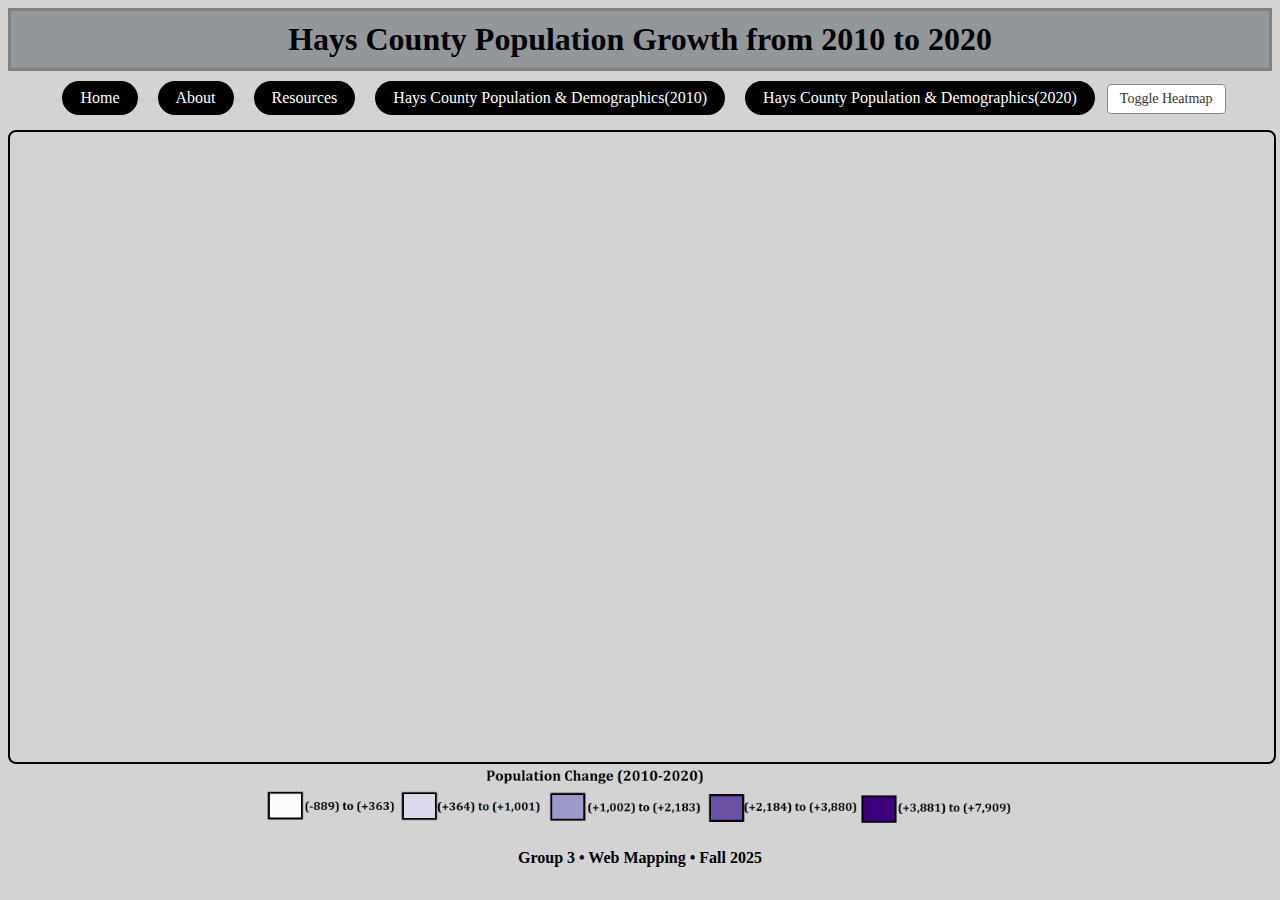
<file: index.html>
<!DOCTYPE html>
<html>
<head>
  <meta charset="UTF-8">
  <meta name="viewport" content="width=device-width, initial-scale=1.0">
  <title>Hays County Population Growth</title> <!-- Title of our webmap -->
  <link rel="stylesheet" href="css/main.css"> <!-- Link to external CSS -->
  <link rel="stylesheet" href="https://js.arcgis.com/4.21/esri/themes/light/main.css"> <!-- ArcGIS Javascript API CSS-->
  <script src="https://js.arcgis.com/4.21/"></script> <!-- ArcGIS Javascript API Link -->
</head>
<body>
  <div style= "background-color: lightgray;"></div> <!-- Light gray background color helps contrast -->
  <div id="header"> <!-- Header Div contains top elements-->
      <h1>Hays County Population Growth from 2010 to 2020</h1> <!-- The overall title of our webmap -->
      <div id="nav"> <!-- The nav Div stores our buttons/links -->
          <a href="index.html">Home</a> <!-- Home Page Link -->
          <a href="about.html">About</a> <!-- Link to About us pages -->
          <a href="resources.html">Resources</a> <!-- Link to Resources -->
          <a href="Hays_PopDem2010.html">Hays County Population & Demographics(2010)</a> <!-- Link to 2010 Demographic and Population map -->
          <a href="Hays_PopDem2020.html">Hays County Population & Demographics(2020)</a> <!-- Link to 2020 Demographic and Population map -->
          <button id="toggleHeat" class="heatToggleBtn">Toggle Heatmap</button>  <!-- Adds heatmap button to same header as other buttons -->
      </div>
  </div>
  <div id="main"> <!-- Our main map div-->
    <div id="viewDiv"></div>
    <div id="footer">
    <div id="legendContainer"> <!-- Legend for Population Change -->
        <img src="resources/PopChangeLegend.png" alt="Population Change Legend">
    </div>
      <p>Group 3 • Web Mapping • Fall 2025</p>
  	</div>
<script src="js/main.js"></script> <!-- Linking the external javascript file -->
</body>
</html>
</file>
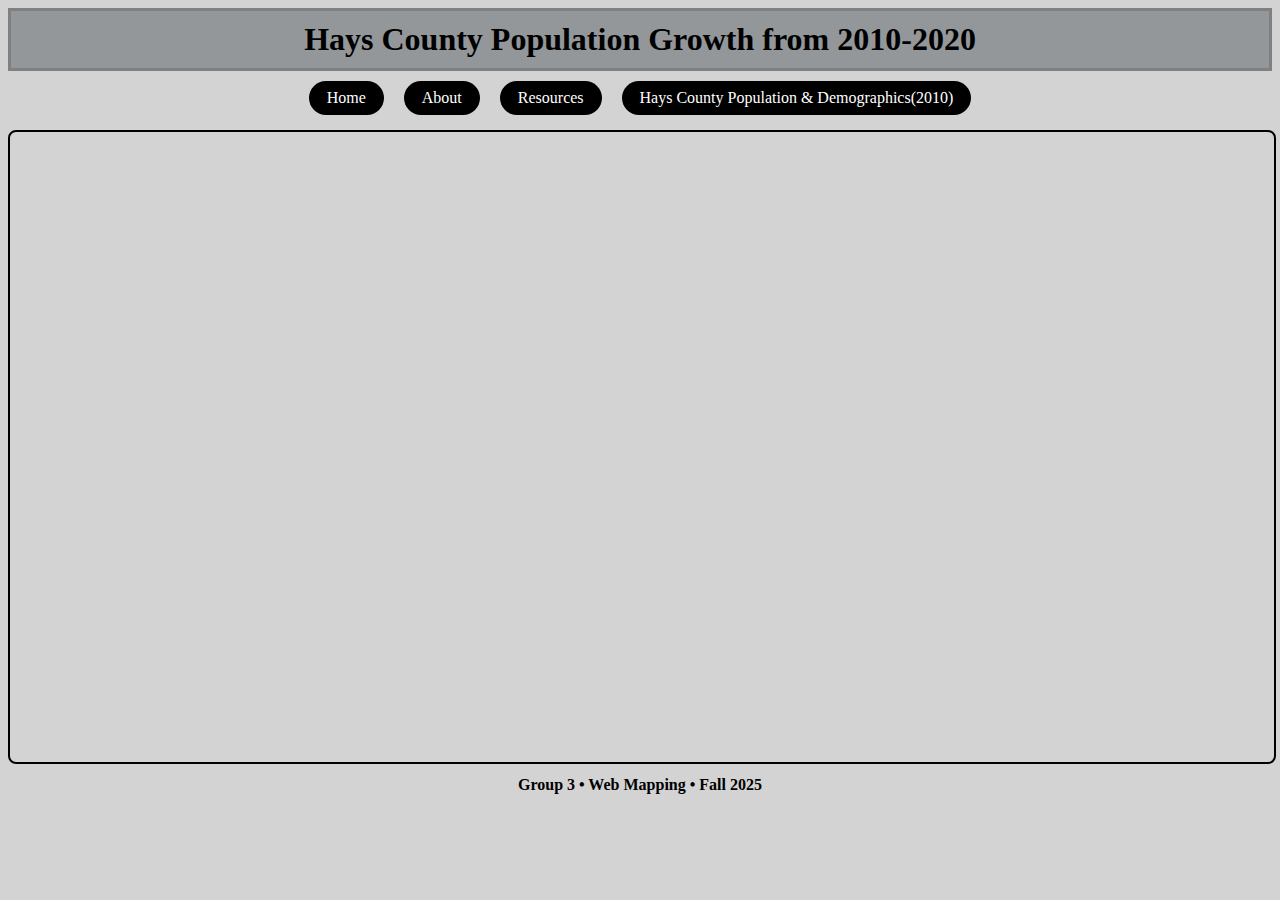
<file: 2020_DemPop_Points.html>
<!DOCTYPE html>
<html>
<head>
  <meta charset="UTF-8">
  <meta name="viewport" content="width=device-width, initial-scale=1.0">
  <title>Hays County Population Growth</title>
   <!-- Link to custom CSS -->
  <link rel="stylesheet" href="css/main.css">
    <!-- ArcGIS API CSS -->
  <link rel="stylesheet" href="https://js.arcgis.com/4.21/esri/themes/light/main.css">
    <!-- ArcGIS API JS -->
  <script src="https://js.arcgis.com/4.21/"></script>
</head>
<body>
   <!-- Optional background styling -->
  <div style= "background-color: lightgray;"></div>
  <!-- Header section with page title and navigation -->
  <div id="header">
      <h1>Hays County Population Growth from 2010-2020</h1>
      <div id="nav">
        <a href="index.html">Home</a>
        <a href="about.html">About</a>
        <a href="resources.html">Resources</a>
        <a href="2020_DemPop_Points.html">Hays County Population & Demographics(2010)</a>
      </div>
  </div>
  <!-- Main content area with map container -->
  <div id="main">
    <div id="viewDiv"></div>
  </div>
   <!-- Footer section -->
  <div id="footer">
    <p>Group 3 • Web Mapping • Fall 2025</p>
</div>
 <!-- Link to custom JS for map functionality -->
<script src="js/main.js"></script>
</body>
</html>
</file>
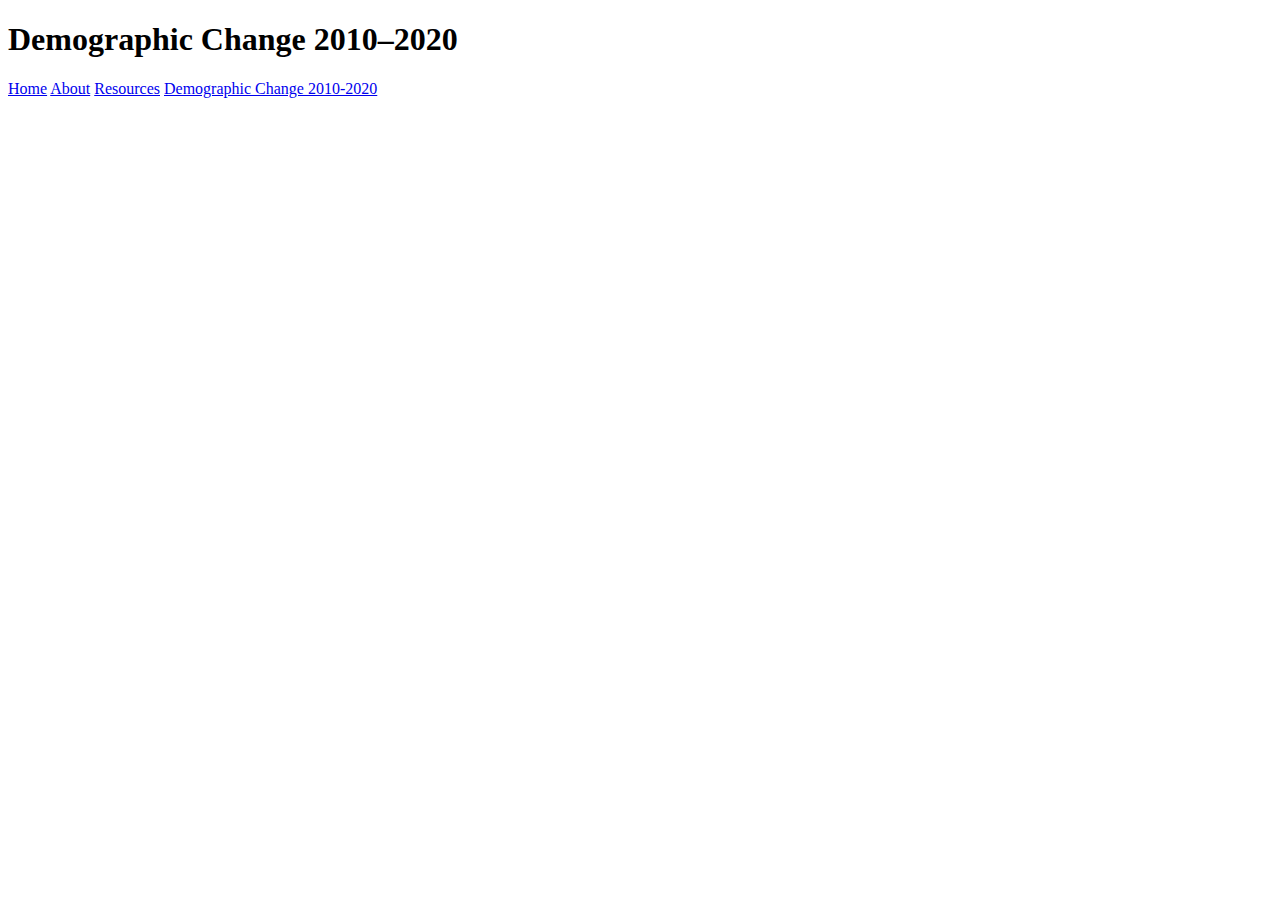
<file: demographic_change.html>
<!DOCTYPE html>
<html>
  <head>
    <meta charset="UTF-8">
    <meta name="viewport" content="width=device-width, initial-scale=1.0">
    <title>Demographic Change</title>

    <link rel="stylesheet" href="main.css">

    <link rel="stylesheet" href="https://js.arcgis.com/4.21/esri/themes/light/main.css">
    <script src="https://js.arcgis.com/4.21/"></script>

    <script src="demographic_change.js" defer></script>
  </head>

  <body>
    <h1>Demographic Change 2010–2020</h1>
    <div id="nav">
        <a href="index.html">Home</a>
        <a href="about.html">About</a>
        <a href="resources.html">Resources</a>
        <a href="demographic_change.html">Demographic Change 2010-2020</a>
    </div>
    <div id="main">
      <div id="viewDiv"></div>
    </div>
  </body>
</html>
</file>
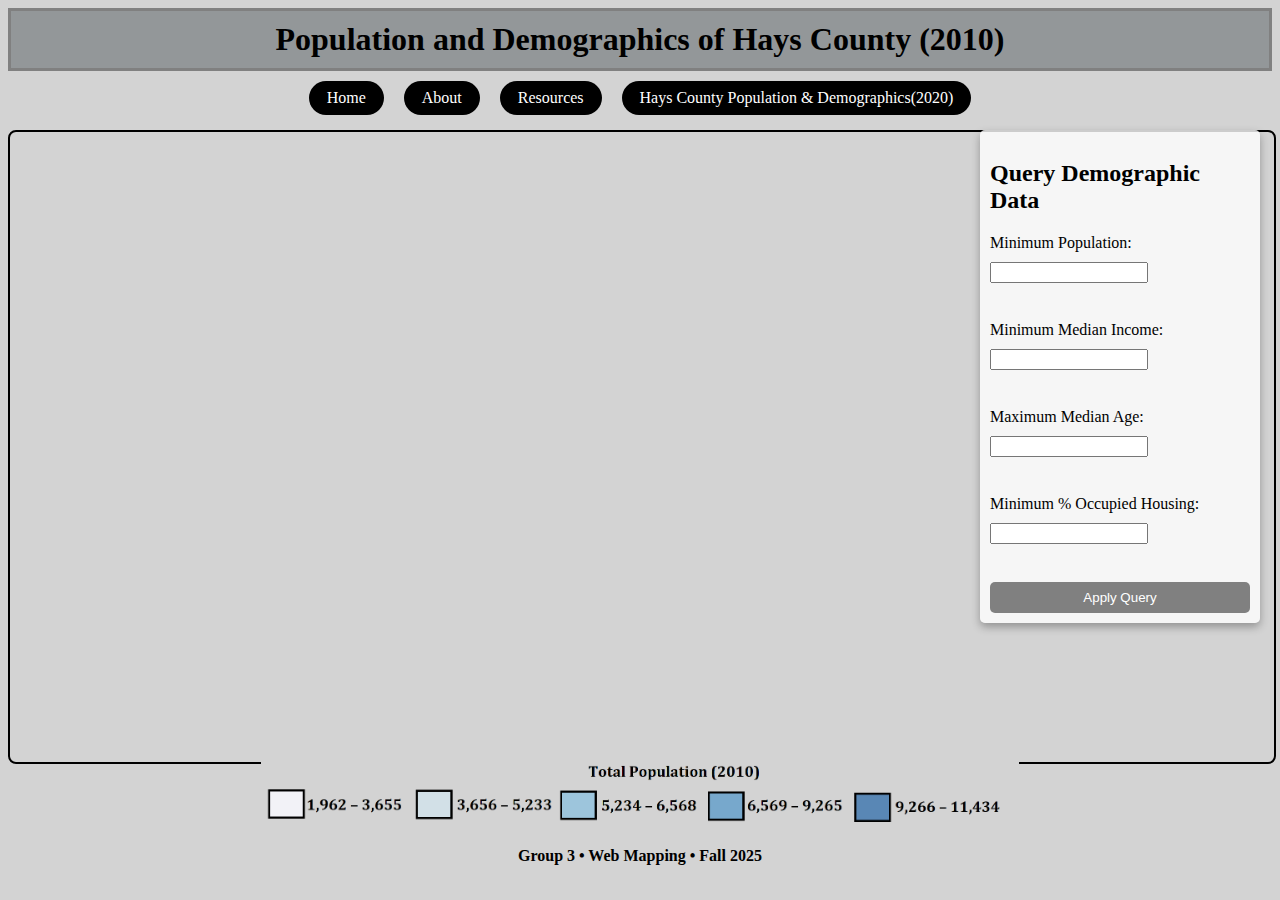
<file: Hays_PopDem2010.html>
<!DOCTYPE html>
<html>
  <head>
    <meta charset="UTF-8">
    <meta name="viewport" content="width=device-width, initial-scale=1.0">
    <title>Population & Demographics (2010)</title>
<!-- Link to custom CSS -->
    <link rel="stylesheet" href="css/main.css">
   <!-- ArcGIS API CSS and JS -->
    <link rel="stylesheet" href="https://js.arcgis.com/4.21/esri/themes/light/main.css">
    <script src="https://js.arcgis.com/4.21/"></script>
 <!-- Link to custom JavaScript for the map and query functionality -->
    <script src="js/Hays_PopDem2010.js" defer></script>
  </head>

  <body>
    <!-- Page title -->
    <h1>Population and Demographics of Hays County (2010)</h1>
     <!-- Navigation menu -->
    <div id="nav">
        <a href="index.html">Home</a>
        <a href="about.html">About</a>
        <a href="resources.html">Resources</a>
        <a href="Hays_PopDem2020.html">Hays County Population & Demographics(2020)</a>
    </div>
      <!-- Main content area -->
    <div id="main">
      <!-- Map container where the ArcGIS MapView will render -->
      <div id="viewDiv"></div>
  <!-- Form for querying 2010 demographic data -->
      <div id="queryForm">
        <h2>Query Demographic Data</h2>
        <form id="queryFormElement">
          <label for="population">Minimum Population:</label>
          <input type="number" id="population" name="population" min="0" step="1000">
          <br>

          <label for="income">Minimum Median Income:</label>
          <input type="number" id="income" name="income" min="0" step="1000">
          <br>

          <label for="medianAge">Maximum Median Age:</label>
          <input type="number" id="medianAge" name="medianAge" min="0" step="1">
          <br>

          <label for="occupiedHousing">Minimum % Occupied Housing:</label>
          <input type="number" id="occupiedHousing" name="occupiedHousing" min="0" step="0.1" max="100">
          <br>

          <button type="submit">Apply Query</button>
        </form>
      </div>
    </div>
    <div id="footer">
    <div id="legendContainer">
        <img src="resources/2010PopLegend.png" alt="2010 Population Legend">
    </div>
      <p>Group 3 • Web Mapping • Fall 2025</p>
    </div>
  </body>
</html>
</file>
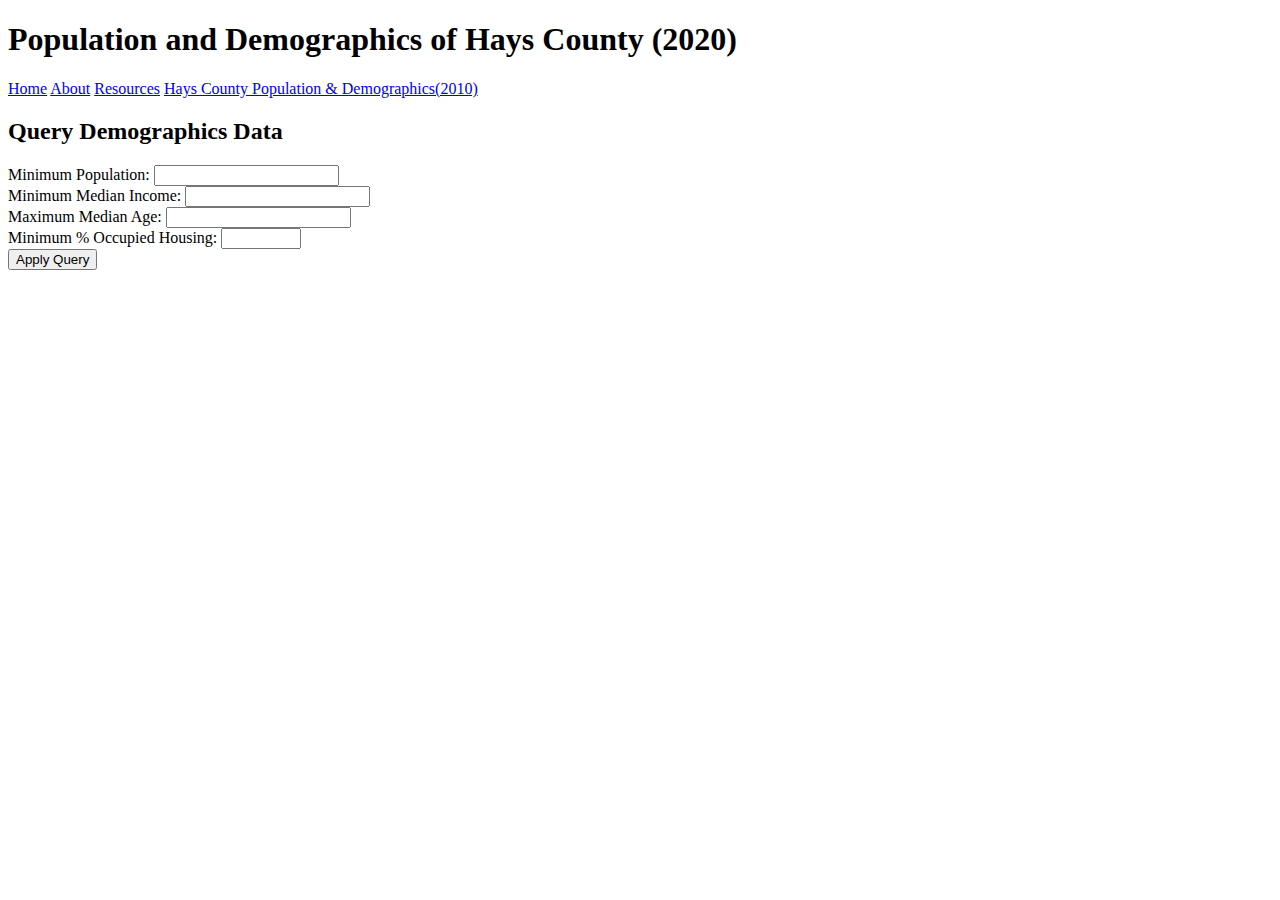
<file: Hays_PopDem2020.html>
<!DOCTYPE html>
<html>
  <head>
    <meta charset="UTF-8">
    <meta name="viewport" content="width=device-width, initial-scale=1.0">
    <title>Population & Demographics (2020)</title>

    <link rel="stylesheet" href="main.css">

    <link rel="stylesheet" href="https://js.arcgis.com/4.21/esri/themes/light/main.css">
    <script src="https://js.arcgis.com/4.21/"></script>

    <script src="Hays_PopDem2020.js" defer></script>
  </head>

  <body>
    <h1>Population and Demographics of Hays County (2020)</h1>
    <div id="nav">
        <a href="index.html">Home</a>
        <a href="about.html">About</a>
        <a href="resources.html">Resources</a>
        <a href="Hays_PopDem2010.html">Hays County Population & Demographics(2010)</a>
    </div>
    <div id="main">
      <div id="viewDiv"></div>

      <div id="queryForm">
        <h2>Query Demographics Data</h2>
        <form id="queryFormElement">
          <label for="population">Minimum Population:</label>
          <input type="number" id="population" name="population" min="0" step="1000">
          <br>

          <label for="income">Minimum Median Income:</label>
          <input type="number" id="income" name="income" min="0" step="1000">
          <br>

          <label for="medianAge">Maximum Median Age:</label>
          <input type="number" id="medianAge" name="medianAge" min="0" step="1">
          <br>

          <label for="occupiedHousing">Minimum % Occupied Housing:</label>
          <input type="number" id="occupiedHousing" name="occupiedHousing" min="0" step="0.1" max="100">
          <br>

          <button type="submit">Apply Query</button>
        </form>
      </div>
    </div>
  </body>
</html>
</file>
<file: css/main.css>
body {
  background-color: #d3d3d3;  /* Sets the overall page background color */
  }

  h1 { /* Styles the main page title: background, font, borders, alignment */
  background-color: #939799;
  color: Black;
  text-align: center;
  margin: 0;
  padding: 10px;
  font-family: "Cambria", serif;
  border: 3px solid #808080;
  border-radius: 0px
  }
  #header { /* Header container that holds the title and nav bar */
    background-color: #d3d3d3;
    width:100%;
    margin: auto;
    min-height: 80px;
    border-radius:0px; overflow: hidden;
  }

h3 { /* Subheading style used for labels/titles inside the map area */
  color:#36454f;
  text-align: left;
  margin: 0;
  font-family: "Cambria", serif;
  position: absolute;
  top: 100px;
  left: 50px;
}

div#nav { /* Navigation bar container: centers the buttons and controls spacing */
    display: inline-block;
    color: #0000ff;
    text-align: center;
    margin: auto;
    width: 100%;
    font-family: "Cambria", serif;
    text-align: center;
    margin-top: 10px;
    margin-bottom: 15px;
  }

  #nav a { /* Styles the navigation buttons.*/
    display: inline-block;
    padding: 8px 18px;
    margin: 0 8px;
    background-color: Black;
    color: white;
    border-radius: 25px;
    text-decoration: none;
}

#toggleHeat {  /* Styles the heatmap button */
    z-index: 1000;
    background-color: white;
    border: 1px solid #888;
    border-radius: 4px;
    padding: 6px 12px;
    font-family: "Cambria", serif;
    font-size: 14px;
    color: #333;
    cursor: pointer;
}

div#footer { /* Styles the heatmap button */
  color: Black;
  font-family: "Cambria", serif;
  font-weight: bold;
  text-align: center;
  margin: auto;
}
#footer img { /* Makes Legends a normal size */
    width: 60%;
    height: auto;
}
#main {
  height: 70vh; /*adjusts height based on screen size*/
}
#viewDiv {
  height: 100%; /* Makes the map fully fill the #main container */
  width: 100%; /* Keeps the map at full width */
  border: 2px solid black; /* Border to help distingush between background*/
  border-radius: 8px;
}
#queryForm {
  position: absolute;
  top: 130px;          /* Distance from the top of the map */
  right: 20px;        /* Distance from the right edge of the map */
  width: 260px;
  background-color: rgba(255, 255, 255, 0.8); /* Light background for readability */
  padding: 10px;
  border-radius: 5px;
  box-shadow: 0px 4px 8px rgba(0, 0, 0, 0.3);
  z-index: 1000;      /* Makes sure its on top of other map elements */
}

#queryFormElement {
  display: flex;        /* Makes inputs stack*/
  flex-direction: column;  /* Makes them stack vertically */
  gap: 10px;           /* Add space between form inputs */
}

#queryForm input {
  width: 150px;        /* Set width of input fields */
}

#queryForm button {
  padding: 8px;
  background-color: #808080; /* Add some color to the button */
  color: white;
  border: none;
  border-radius: 5px;
  cursor: pointer;
}

#queryForm button:hover {
  background-color: #6e6e6e; /* Change button color on hover */
}
</file>
<file: main.css>

</file>
